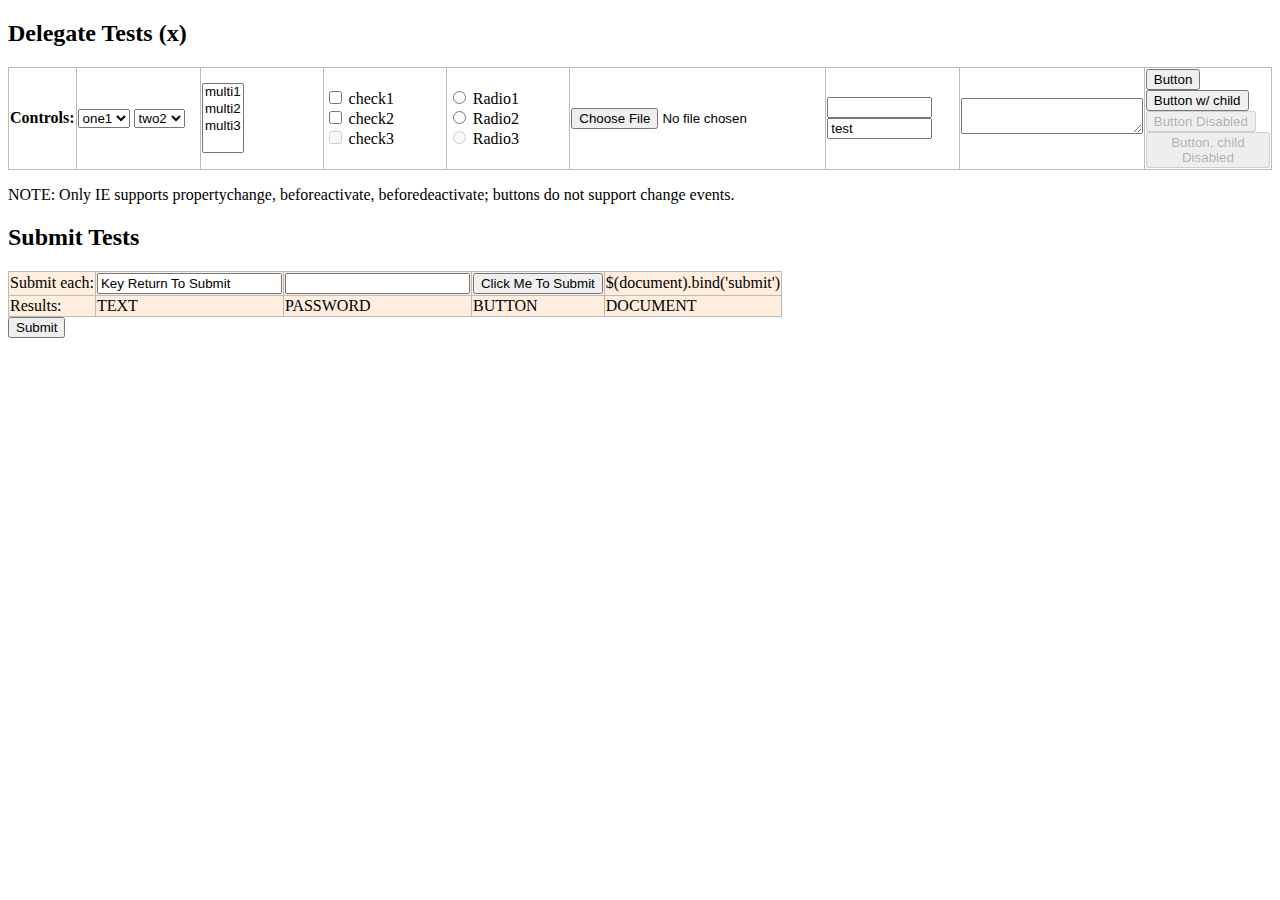
<file: app/libs_components/jQuery/test/delegatetest.html>
<!DOCTYPE html>
<html>
<head>
<title>Event Delegation Tests</title>
<script src="jquery.js"></script>
<style>
table {
	border-collapse: collapse;
	empty-cells: show;
}
th {
	text-align: left;
}
thead td {
	width: 11%;
}
tbody td {
	background: #fed;
}
th, td {
	border: 1px solid #bbb;
}
</style>
</head>
<body>
<h2>Delegate Tests (<span id="fileversion">x</span>)</h2>

<table id="changes">
<thead>
	<tr>
		<th>
			Controls:
		</th>
		<td id="select-one">
			<select>
				<option value='one1'>one1</option>
				<option value='one2'>one2</option>
				<option value='one3'>one3</option>
			</select>
			<select>
				<option value='two1'>two1</option>
				<option value='two2' selected="selected">two2</option>
				<option value='two3'>two3</option>
			</select>
		</td>
		<td id="select-mult">
			<select multiple="multiple">
				<option value='multi1'>multi1</option>
				<option value='multi2'>multi2</option>
				<option value='multi3'>multi3</option>
			</select>
		</td>
		<td id="checkbox">
			<input type="checkbox" name="mycheckbox" id="check1"/>
			<label for="check1">check1</label><br/>
			<input type="checkbox" name="mycheckbox" id="check2"/>
			<label for="check2">check2</label><br />
			<input type="checkbox" name="mycheckbox" id="check3" disabled="disabled"/>
			<label for="check3">check3</label>
		</td>
		<td id="radio">
			<input type="radio" name="myradio" id="radio1"/>
			<label for="radio1">Radio1</label><br/>
			<input type="radio" name="myradio" id="radio2"/>
			<label for="radio2">Radio2</label><br />
			<input type="radio" name="myradio" id="radio3" disabled="disabled"/>
			<label for="radio3">Radio3</label>
		</td>
		<td id="file">
			<input class="file_test" id="file1" type="file"/>
		</td>
		<td id="text">
			<input class='test' value='' id='input' size='10' />
			<input class='test' value='test' id='input2' size='10' readonly="readonly" />
		</td>
		<td id="textarea">
			<textarea rows='2'></textarea>
		</td>
		<td id="button">
			<button name="mybutton1" id="button1">Button</button><br />
			<button name="mybutton2" id="button2"><span>Button w/ child</span></button><br />
			<button name="mybutton3" id="button3" disabled="disabled">Button Disabled</button><br />
			<button name="mybutton4" id="button4" disabled="disabled"><span disabled="disabled">Button, child Disabled</span></button><br />
		</td>
	</tr>
</thead>
<tbody>
</tbody>
</table>
<p>NOTE: Only IE supports propertychange, beforeactivate, beforedeactivate; buttons do not support change events.</p>

<h2>Submit Tests</h2>
<table>
	<tr>
		<td>
			Submit each:
		</td>
		<td>
			<form action="" id="text_submit">
				<input class='test' type='text' value='Key Return To Submit'/>
			</form>
		</td>
		<td>
			<form action="" id="password_submit">
				<input class='test' type='password' value=''/>
			</form>
		</td>
		<td>
			<form action="" id="submit_submit">
				<input type='submit' value="Click Me To Submit" />
			</form>
		</td>
		<td>$(document).bind('submit')</td>
	</tr>
	<tr>
		<td>Results:</td>
		<td id='textSubmit' class="red">TEXT</td>
		<td id='passwordSubmit' class="red">PASSWORD</td>
		<td id='submitSubmit' class="red">BUTTON</td>
		<td id='boundSubmit' class="red">DOCUMENT</td>
	</tr>
</table>

	<form id="autosub"><input type=submit name=subme /></form>

<script type='text/javascript'>

$("#fileversion").text($.fn.jquery);

// Try an auto-submit, it should only fire once
$(function(){
	var triggered = false;
	$("#autosub input").trigger("keypress");
	$("body").on("submit", "#autosub", function( e ){
		e.preventDefault();
		e.stopPropagation();
		if ( triggered ) {
			alert("autosubmit FAIL");
		}
		triggered = true;
	});
	$("#autosub").submit().remove();
});

// Events we want to track in row-order
var events = "bind-change live-change onX-change bind-propertychange live-beforeactivate live-focusin bind-focus live-beforedeactivate live-focusout bind-blur live-click live-keydown".split(" "),
	counter = 0;
	blinker = function(event){
		if ( !counter ) {
			$("#changes tbody td").text("");
		}
		var $el = event.data,
			prev = $el.text();
		prev = prev? prev +" | " : "";
		return $el
			.text(prev + ++counter+" " + (this.value.replace(/^on$/,"") || this.id || this.checked || ""))
			.css("backgroundColor","#0f0")
			.delay(800)
			.queue(function(next){
				$el.css("backgroundColor","#afa");
				--counter;
				next();
			});
	};

for ( var i=0; i < events.length; i++ ) {
	var m = events[i].split("-"),
		api = m[0],
		type = m[1],
		$row = $("<tr><th>"+type+" "+api+"</th></tr>");

	$("#changes thead td").each(function(){
		var id = "#"+this.id,
			$cell = $("<td></td>");
		if ( api == "onX" ) {
			$(this).find("input, button, select, textarea").each(function(){
				this["on"+type] = function(e){ e = $.event.fix(e||event); e.data = $cell; blinker.call(this, e); };
			});
		} else if ( api == "bind" ) {
			$(this).find("input, button, select, textarea").bind(type, $cell, blinker);
		} else {
			$(id+" input,"+id+" button,"+id+" select,"+id+" textarea").live(type, $cell, blinker);
		}
		$row.append($cell);
	});
	$("#changes tbody").append($row);
}

// Ensure that cloned elements get the delegated event magic; this is
// implementation-specific knowledge but otherwise impossible to test.
// The beforeactivate event attaches a direct-bound change event.
// (Only care about the live change for this third select element.)
var sel1 = $("#select-one select:first-child");
if ( typeof(sel1[0].fireEvent) !== "undefined" ) {
	sel1.trigger( "beforeactivate" ).clone().appendTo("#select-one");
	//alert($("#select-one select").map(function(){ return this._change_attached || "undef"; }).get().join("|"));
}

jQuery.fn.blink = function(){
	return this
		.css("backgroundColor","green")
		.text( (parseInt(this.text(), 10) || 0) + 1 )
		.delay(700).queue(function(next){
			jQuery(this).css("backgroundColor","#afa");
			next();
		});
};

jQuery.fn.addSubmitTest = function( id, prevent ) {
	return this.live("submit", function(e){
		if ( prevent ) {
				e.preventDefault();
		}
		jQuery(id).blink();
	});
};

$("#text_submit").addSubmitTest("#textSubmit", true);
$("#password_submit").addSubmitTest("#passwordSubmit", true);
$("#submit_submit").addSubmitTest("#submitSubmit", true);
$("#prog_submit").addSubmitTest("#submitSubmit", true);
$(document).bind("submit", function(){
	jQuery("#boundSubmit").blink();
});

</script>
</body>
</html>
</file>
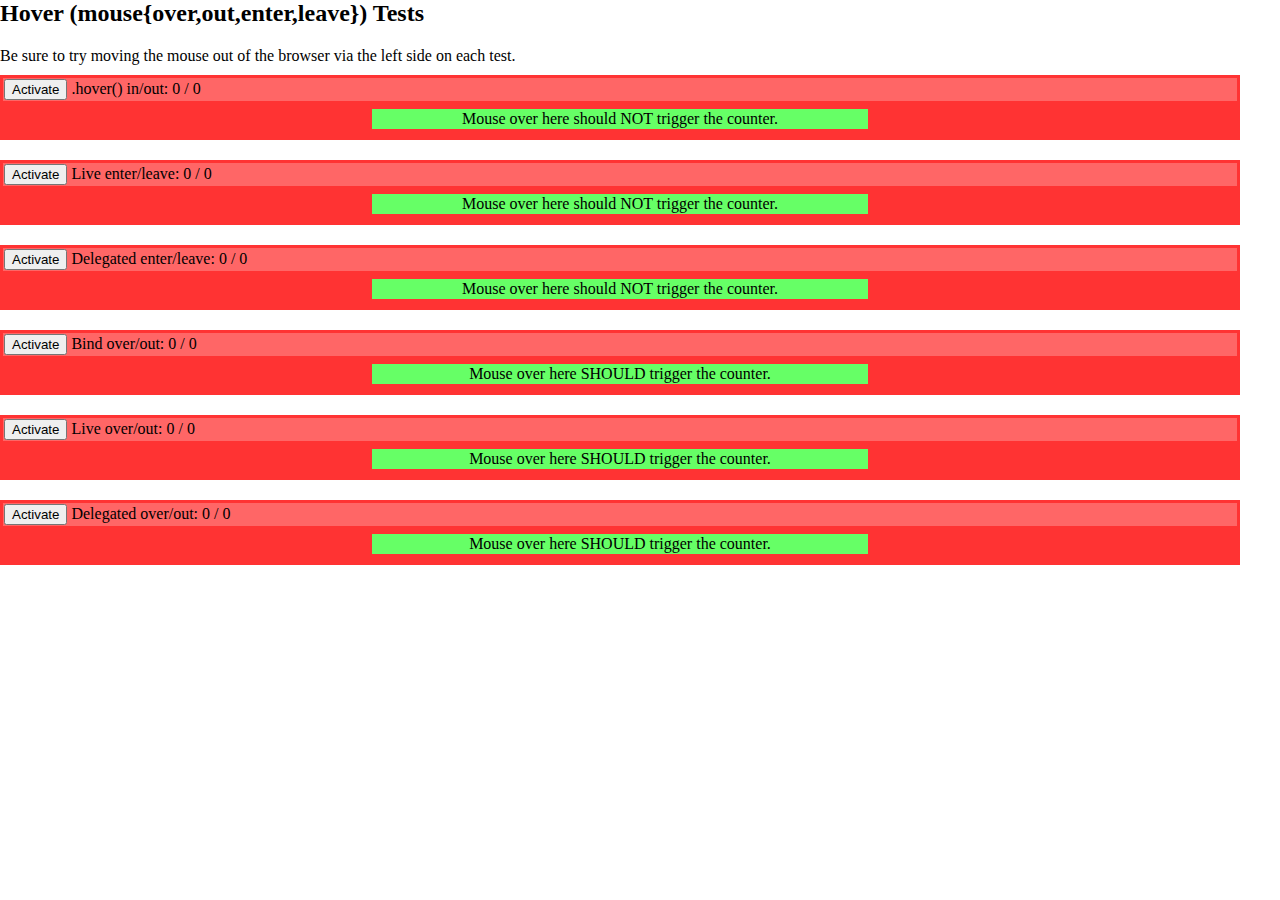
<file: app/libs_components/jQuery/test/hovertest.html>
<html>
<head>
<title>Hover tests</title>
<script src="jquery.js"></script>
<style>
/* Remove body dimensions so we can test enter/leave to surrounding browser chrome */
body, html {
	border: 0;
	margin: 0;
	padding: 0;
}
p {
	margin: 2px 0;
}
.hover-box {
	background: #f33;
	padding: 3px;
	margin: 10px 40px 20px 0;
}
.hover-status {
	background: #f66;
	padding: 1px;
}
.hover-inside {
	background: #6f6;
	padding: 1px;
	margin: 8px auto;
	width: 40%;
	text-align: center;
}
</style>
 </head>
 <body>
	<h2>Hover (mouse{over,out,enter,leave}) Tests</h2>
	<p>Be sure to try moving the mouse out of the browser via the left side on each test.</p>
	<div id="wrapper">

	<div id="hoverbox" class="hover-box">
		<div class="hover-status">
			<button>Activate</button>
			.hover() in/out: <span class="ins">0</span> / <span class="outs">0</span>
		</div>
		<div class="hover-inside">
			Mouse over here should NOT trigger the counter.
		</div>
	</div>
	<div id="liveenterbox" class="hover-box">
		<div class="hover-status">
			<button>Activate</button>
			Live enter/leave: <span class="ins">0</span> / <span class="outs">0</span>
		</div>
		<div class="hover-inside">
			Mouse over here should NOT trigger the counter.
		</div>
	</div>
	<div id="delegateenterbox" class="hover-box">
		<div class="hover-status">
			<button>Activate</button>
			Delegated enter/leave: <span class="ins">0</span> / <span class="outs">0</span>
		</div>
		<div class="hover-inside">
			Mouse over here should NOT trigger the counter.
		</div>
	</div>

	<div id="overbox" class="hover-box">
		<div class="hover-status">
			<button>Activate</button>
			Bind over/out: <span class="ins">0</span> / <span class="outs">0</span>
		</div>
		<div class="hover-inside">
			Mouse over here SHOULD trigger the counter.
		</div>
	</div>
	<div id="liveoverbox" class="hover-box">
		<div class="hover-status">
			<button>Activate</button>
			Live over/out: <span class="ins">0</span> / <span class="outs">0</span>
		</div>
		<div class="hover-inside">
			Mouse over here SHOULD trigger the counter.
		</div>
	</div>
	<div id="delegateoverbox" class="hover-box">
		<div class="hover-status">
			<button>Activate</button>
			Delegated over/out: <span class="ins">0</span> / <span class="outs">0</span>
		</div>
		<div class="hover-inside">
			Mouse over here SHOULD trigger the counter.
		</div>
	</div>

	</div> <!-- wrapper -->

<script>

$(function(){

	var x,
		countIns = function() {
			var d = $(this).data();
			$("span.ins", this).text(++d.ins);
		},
		countOuts = function() {
			var d = $(this).data();
			$("span.outs", this).text(++d.outs);
		};

	// Tests can be activated separately or in combination to check for interference

	$("#hoverbox button").click(function(){
		$("#hoverbox")
			.data({ ins: 0, outs: 0 })
			.hover( countIns, countOuts );
		$(this).remove();
	});
	$("#delegateenterbox button").click(function(){
		$("html")
			.find("#delegateenterbox").data({ ins: 0, outs: 0 }).end()
			.delegate("#delegateenterbox", "mouseenter", countIns )
			.delegate("#delegateenterbox", "mouseleave", countOuts );
		$(this).remove();
	});
	$("#liveenterbox button").click(function(){
		$("#liveenterbox")
			.data({ ins: 0, outs: 0 })
			.live("mouseenter", countIns )
			.live("mouseleave", countOuts );
		$(this).remove();
	});

	$("#overbox button").click(function(){
		$("#overbox")
			.data({ ins: 0, outs: 0 })
			.bind("mouseover", countIns )
			.bind("mouseout", countOuts );
		$(this).remove();
	});
	$("#liveoverbox button").click(function(){
		$("#liveoverbox")
			.data({ ins: 0, outs: 0 })
			.live("mouseover", countIns )
			.live("mouseout", countOuts );
		$(this).remove();
	});
	$("#delegateoverbox button").click(function(){
		$(document)
			.find("#delegateoverbox").data({ ins: 0, outs: 0 }).end()
			.delegate("#delegateoverbox", "mouseover", countIns )
			.delegate("#delegateoverbox", "mouseout", countOuts );
		$(this).remove();
	});
});

</script>
</body>
</html>
</file>
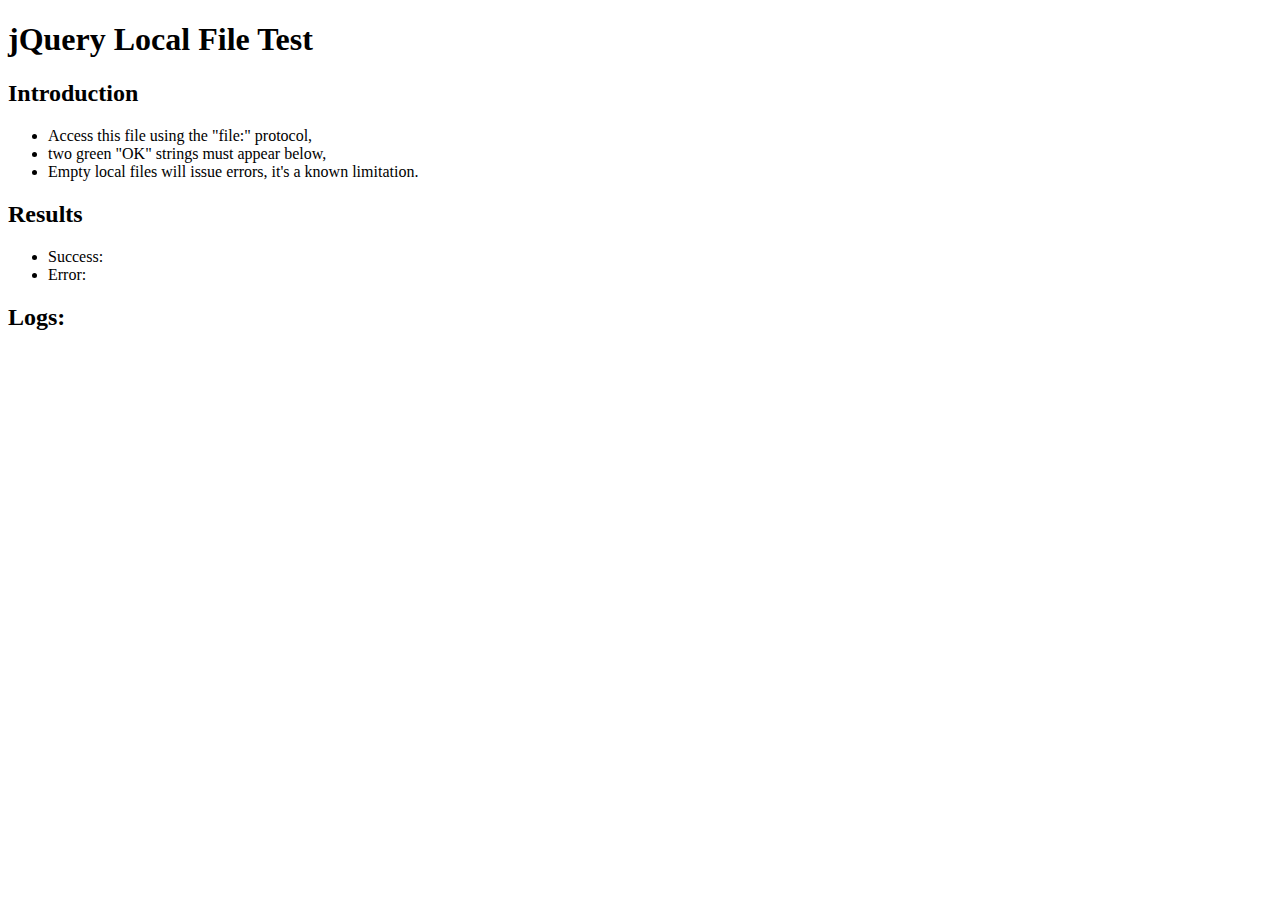
<file: app/libs_components/jQuery/test/localfile.html>
<!DOCTYPE html PUBLIC "-//W3C//DTD XHTML 1.0 Transitional//EN" "http://www.w3.org/TR/xhtml1/DTD/xhtml1-transitional.dtd">
<html xmlns="http://www.w3.org/1999/xhtml" xml:lang="en" lang="en" dir="ltr" id="html">
<head>
	<meta http-equiv="Content-Type" content="text/html; charset=utf-8" />
	<title>jQuery Local File Test</title>
	<!-- Includes -->
	<script src="jquery.js"></script>
	<style>
		.error { color: red; }
		.success { color: green; }
	</style>
</head>
<body>
	<h1>jQuery Local File Test</h1>
	<h2>
		Introduction
	</h2>
	<ul>
		<li>
			Access this file using the "file:" protocol,
		</li>
		<li>
			two green "OK" strings must appear below,
		</li>
		<li>
			Empty local files will issue errors, it's a known limitation.
		</li>
	</ul>
	<h2>
		Results
	</h2>
	<ul>
		<li>
			Success:
			<span id="success">
			</span>
		</li>
		<li>
			Error:
			<span id="error">
			</span>
		</li>
	</ul>
	<h2>
		Logs:
	</h2>
	<ul id="log">
	</ul>
	<script>
		var logUL = jQuery( "#log" );
		function doLog( message, args ) {
			jQuery( "<li />").appendTo( logUL ).text( message + ': "' + Array.prototype.join.call( args, '" - "' ) + '"' );
		}
		jQuery.ajax( "./data/badjson.js" , {
			context: jQuery( "#success" ),
			dataType: "text"
		}).success(function( data, _, xhr ) {
			doLog( "Success (" + xhr.status + ")" , arguments );
			this.addClass( data ? "success" : "error" ).text( "OK" );
		}).error(function( xhr ) {
			doLog( "Success (" + xhr.status + ")" , arguments );
			this.addClass( "error" ).text( "FAIL" );
		});
		jQuery.ajax( "./data/doesnotexist.ext" , {
			context: jQuery( "#error" ),
			dataType: "text"
		}).error(function( xhr ) {
			doLog( "Error (" + xhr.status + ")" , arguments );
			this.addClass( "success" ).text( "OK" );
		}).success(function( data, _, xhr ) {
			doLog( "Error (" + xhr.status + ")" , arguments );
			this.addClass( "error" ).text( "FAIL" );
		});
	</script>
</body>
</file>
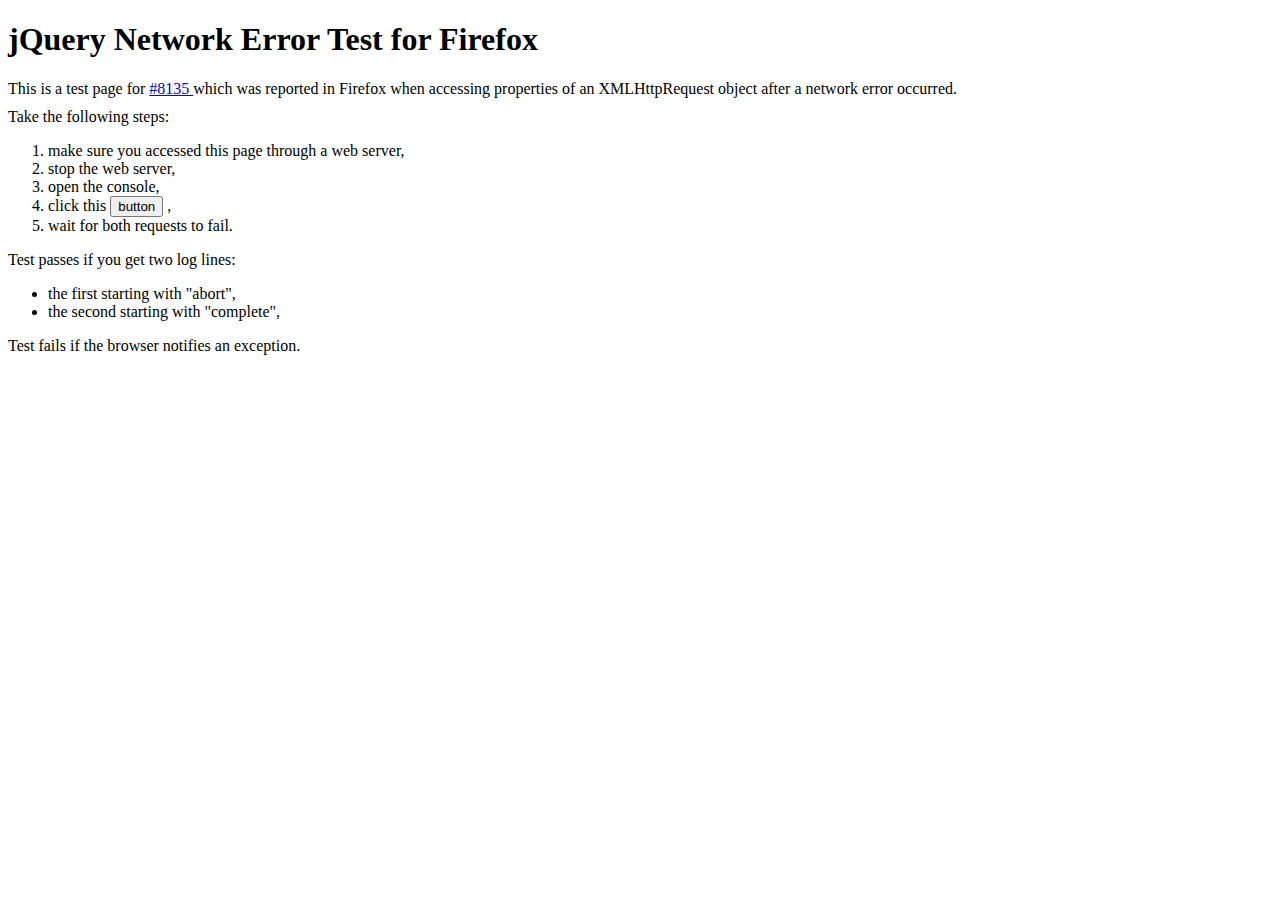
<file: app/libs_components/jQuery/test/networkerror.html>
<!DOCTYPE html>
<html>
<!--
	Test for #8135

	Thanks John Firebaugh for this test page based on his gist
	https://gist.github.com/807090

	Access this page through a web server, then stop said server and click the button.
-->
<head>
	<title>
		jQuery Network Error Test for Firefox
	</title>
	<style>
		div { margin-top: 10px; }
	</style>
	<script src="jquery.js"></script>
	<script type="text/javascript">
	$("button").live("click", function () {
		$.ajax({
			url: '/',
			error: function() {
				console.log( "abort", arguments );
			}
		}).abort();
		$.ajax({
			url: '/',
			error: function() {
				console.log( "complete", arguments );
			}
		});
		return false;
	})
	</script>
</head>
<body>
	<h1>
		jQuery Network Error Test for Firefox
	</h1>
	<div>
		This is a test page for
		<a href="http://bugs.jquery.com/ticket/8135">
			#8135
		</a>
		which was reported in Firefox when accessing properties
		of an XMLHttpRequest object after a network error occurred.
	</div>
	<div>Take the following steps:</div>
	<ol>
		<li>
			make sure you accessed this page through a web server,
		</li>
		<li>
			stop the web server,
		</li>
		<li>
			open the console,
		</li>
		<li>
			click this
			<button>button</button>
			,
		</li>
		<li>
			wait for both requests to fail.
		</li>
	</ol>
	<div>
		Test passes if you get two log lines:
		<ul>
			<li>
				the first starting with "abort",
			</li>
			<li>
				the second starting with "complete",
			</li>
		</ul>
	</div>
	<div>
		Test fails if the browser notifies an exception.
	</div>
</body>
</html>
</file>
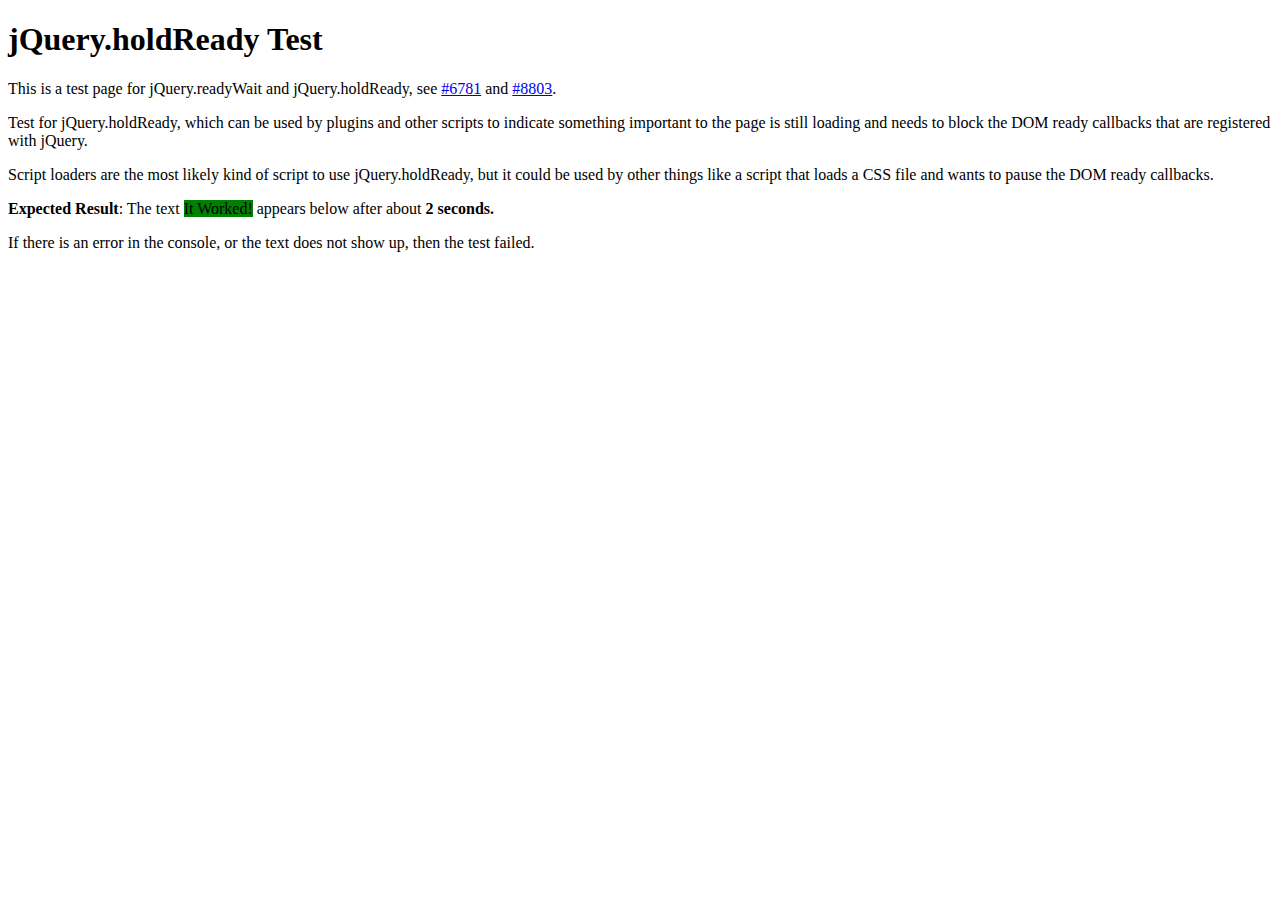
<file: app/libs_components/jQuery/test/readywait.html>
<!DOCTYPE html>
<html>
<!--
	Test for jQuery.holdReady. Needs to be a
	standalone test since it deals with DOM
	ready.
-->
<head>
	<title>
		jQuery.holdReady Test
	</title>
	<style>
		div { margin-top: 10px; }
		#output { background-color: green }
		#expectedOutput { background-color: green }
	</style>
	<script src="jquery.js"></script>

	<!-- Load the script loader that uses
		jQuery.readyWait -->
	<script src="data/readywaitloader.js"></script>

	<script type="text/javascript">
	jQuery(function() {
		// The delayedMessage is defined by
		// the readywaitasset.js file, so the
		// next line will only work if this DOM
		// ready callback is called after readyWait
		// has been decremented by readywaitloader.js
		// If an error occurs.
		jQuery("#output").append(delayedMessage);
	});
	</script>
</head>
<body>
	<h1>
		jQuery.holdReady Test
	</h1>
	<p>
		This is a test page for jQuery.readyWait and jQuery.holdReady,
		see
		<a href="http://bugs.jquery.com/ticket/6781">#6781</a>
		and
		<a href="http://bugs.jquery.com/ticket/8803">#8803</a>.
	</p>
	<p>
	Test for jQuery.holdReady, which can be used
	by plugins and other scripts to indicate something
	important to the page is still loading and needs
	to block the DOM ready callbacks that are registered
	with jQuery.
	</p>
	<p>
	Script loaders are the most likely kind of script
	to use jQuery.holdReady, but it could be used by
	other things like a script that loads a CSS file
	and wants to pause the DOM ready callbacks.
	</p>
	<p>
	<strong>Expected Result</strong>: The text
	<span id="expectedOutput">It Worked!</span>
	appears below after about <strong>2 seconds.</strong>
	</p>
	<p>
	If there is an error in the console,
	or the text does not show up, then the test failed.
	</p>
	<div id="output"></div>
</body>
</html>
</file>
